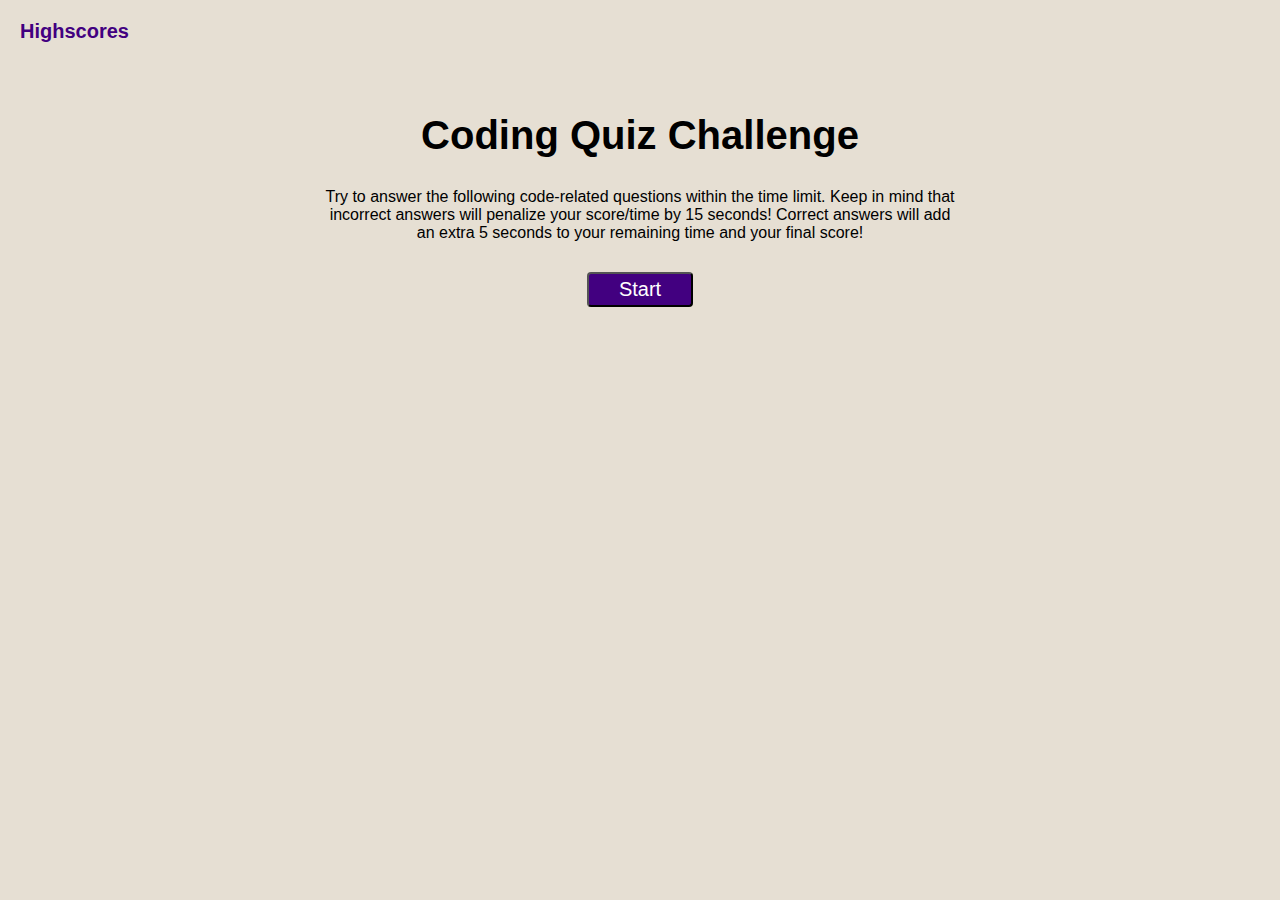
<file: index.html>
<!DOCTYPE html>
<html lang="en">
  <head>
    <meta charset="UTF-8" />
    <meta http-equiv="X-UA-Compatible" content="IE=edge" />
    <meta name="viewport" content="width=device-width, initial-scale=1.0" />
    <link rel="stylesheet" href="./assets/css/style.css" />
    <title>Code Quiz</title>
  </head>

  <body>
    <header>
      <nav>
        <p id="view-scores"><a href="./highscores.html">Highscores</a></p>
        <p id="timer"></p>
      </nav>
    </header>
    <main>
      <section id="start">
        <h1>Coding Quiz Challenge</h1>
        <p>
          Try to answer the following code-related questions within the time
          limit. Keep in mind that incorrect answers will penalize your
          score/time by 15 seconds! Correct answers will add an extra 5 seconds
          to your remaining time and your final score!
        </p>
        <button id="start-button">Start</button>
      </section>
      <section id="quiz" style="display: none"></section>
      <section id="enter-score" style="display: none">
        <h2 id="your-score"></h2>
        <input type="text" id="user-input" placeholder="Enter Your Initials" />
        <button id="submit">&#10148;</button>
      </section>
      <section>
        <h3 id="results"></h3>
      </section>
    </main>

    <script src="./assets/js/script.js"></script>
  </body>
</html>


<!-- git commit -m "" --
</file>
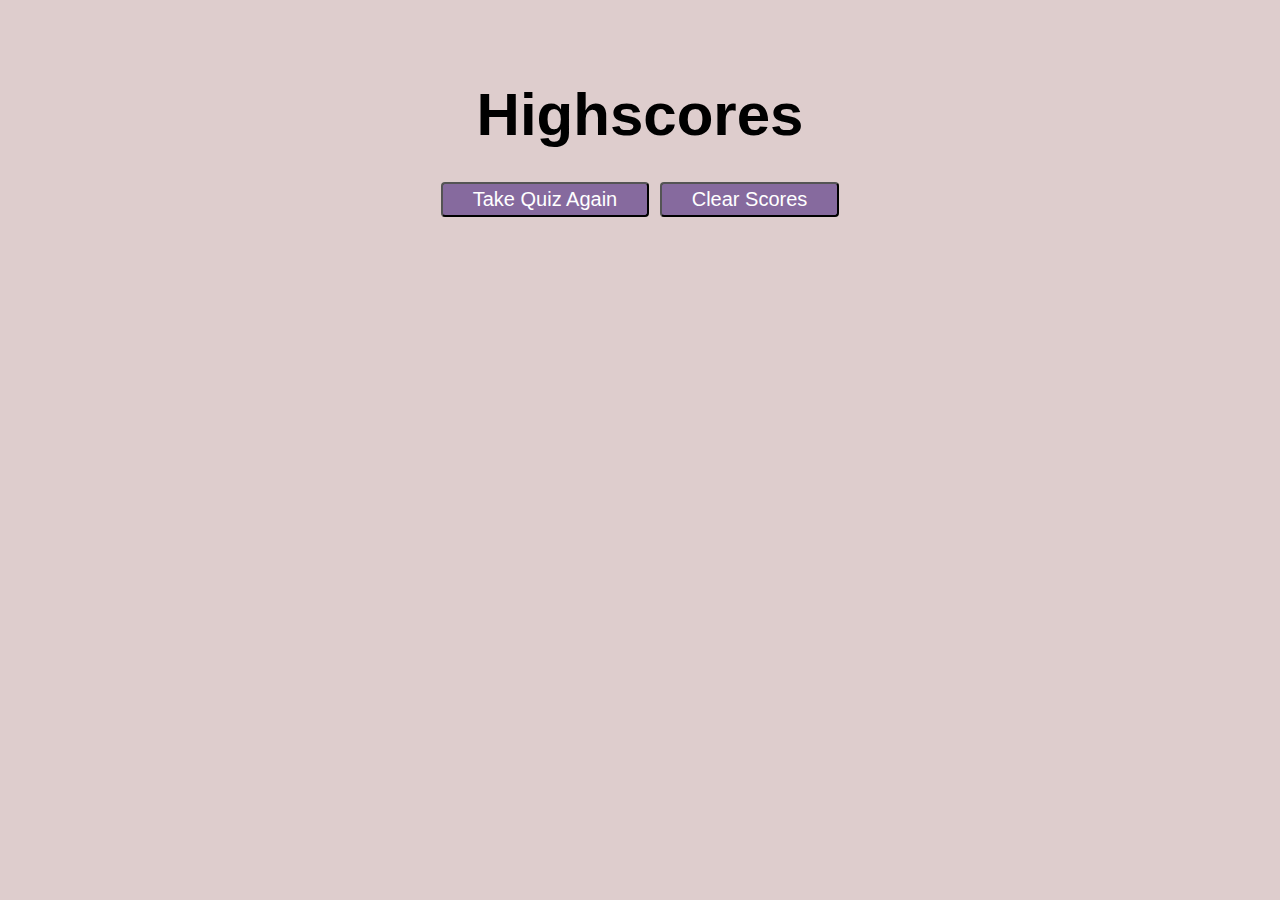
<file: highscores.html>
<!DOCTYPE html>
<html lang="en">
  <head>
    <meta charset="UTF-8" />
    <meta http-equiv="X-UA-Compatible" content="IE=edge" />
    <meta name="viewport" content="width=device-width, initial-scale=1.0" />
    <link rel="stylesheet" href="./assets/css/scores.css" />
    <title>Highscores</title>
  </head>
  <body>
    <header>
      <h1>Highscores</h1>
    </header>
    <main>
      <ul id="highscores"></ul>
      <section>
        <button><a href="./index.html">Take Quiz Again</a></button>
        <button id="clear">Clear Scores</button>
      </section>
    </main>
    <script src="./assets/js/scores.js"></script>
  </body>
</html>
</file>
<file: assets/css/style.css>
:root {
  --light: rgb(134, 106, 158);
  --dark: rgb(66, 0, 128);
}

* {
  margin: 0;
  padding: 0;
  box-sizing: border-box;
}

/* Element Selectors */
body {
  font-family: Arial, Helvetica, sans-serif;
  background-color: rgb(230, 223, 211);
}

header {
  width: 100%;
}

nav {
  display: flex;
  justify-content: space-between;
  padding: 20px;
  font-size: 20px;
  color: var(--dark);
  font-weight: bolder;
}

a {
  text-decoration: none;
  color: var(--dark);
}

a:hover,
a:focus {
  cursor: pointer;
  color: var(--light);
}

main {
  display: flex;
  max-width: 700px;
  margin: auto;
  padding: 50px 10px;
  flex-direction: column;
}

section {
  margin: 0;
  text-align: center;
}

section h1 {
  text-align: center;
  font-size: 40px;
}

section p {
  margin: 30px 20px;
}

h2 {
  text-align: center;
  align-items: center;
}

ul {
  list-style-type: none;
  margin: 20px 5px;
  font-size: 20px;
}

li {
  background-color: var(--dark);
  color: white;
  margin: 10px auto;
  width: 70%;
  padding: 8px;
  border-radius: 4px;
}

li:hover {
  cursor: pointer;
  background-color: var(--light);
  color: white;
}

input {
  padding: 2px;
  font-size: 16px;
}

/* ID Selectors */
#start-button {
  padding: 4px 30px;
  border-radius: 4px;
  background-color: var(--dark);
  color: white;
  font-size: 20px;
}

#start-button:hover,
#start-button:focus {
  cursor: pointer;
  background-color: var(--light);
}

#your-score {
  margin: 20px;
}

#submit {
  padding: 2px 6px;
  border-radius: 4px;
  background-color: var(--dark);
  color: white;
}

#submit:hover,
#submit:focus {
  cursor: pointer;
  background-color: var(--light);
}

#results {
  font-style: italic;
  padding: 5px;
}

/* Responsive Design */
@media screen and (max-width: 992px) {
  main {
    width: 75%;
  }
}

@media screen and (max-width: 768px) {
  main {
    width: 100%;
  }
}
</file>
<file: assets/css/scores.css>
:root {
  --light: rgb(134, 106, 158);
  --dark: rgb(66, 0, 128);
}

/* Universal Selector */
* {
  margin: 0;
  padding: 0;
  box-sizing: border-box;
}

/* Element Selectors */
body {
  font-family: Arial, Helvetica, sans-serif;
  background-color: rgb(222, 205, 205);
}

header {
  margin-top: 80px;
  margin-bottom: 20px;
  text-align: center;
  font-size: 30px;
}

main {
  display: flex;
  flex-direction: column;
  margin: auto;
}

ul {
  list-style-type: none;
  font-size: 20px;
}

li {
  background-color: var(--dark);
  text-align: center;
  color: white;
  margin: 10px auto;
  width: 400px;
  padding: 8px;
  border-radius: 4px;
}

li:nth-child(even) {
  background-color: var(--light);
}

section {
  margin: 10px auto;
  justify-content: center;
}

button {
  margin: 3px;
  padding: 4px 30px;
  border-radius: 4px;
  font-size: 20px;
  background-color: var(--light);
  color: white;
}

button:hover {
  background-color: var(--dark);
  cursor: pointer;
}

a {
  text-decoration: none;
  color: white;
}
</file>
